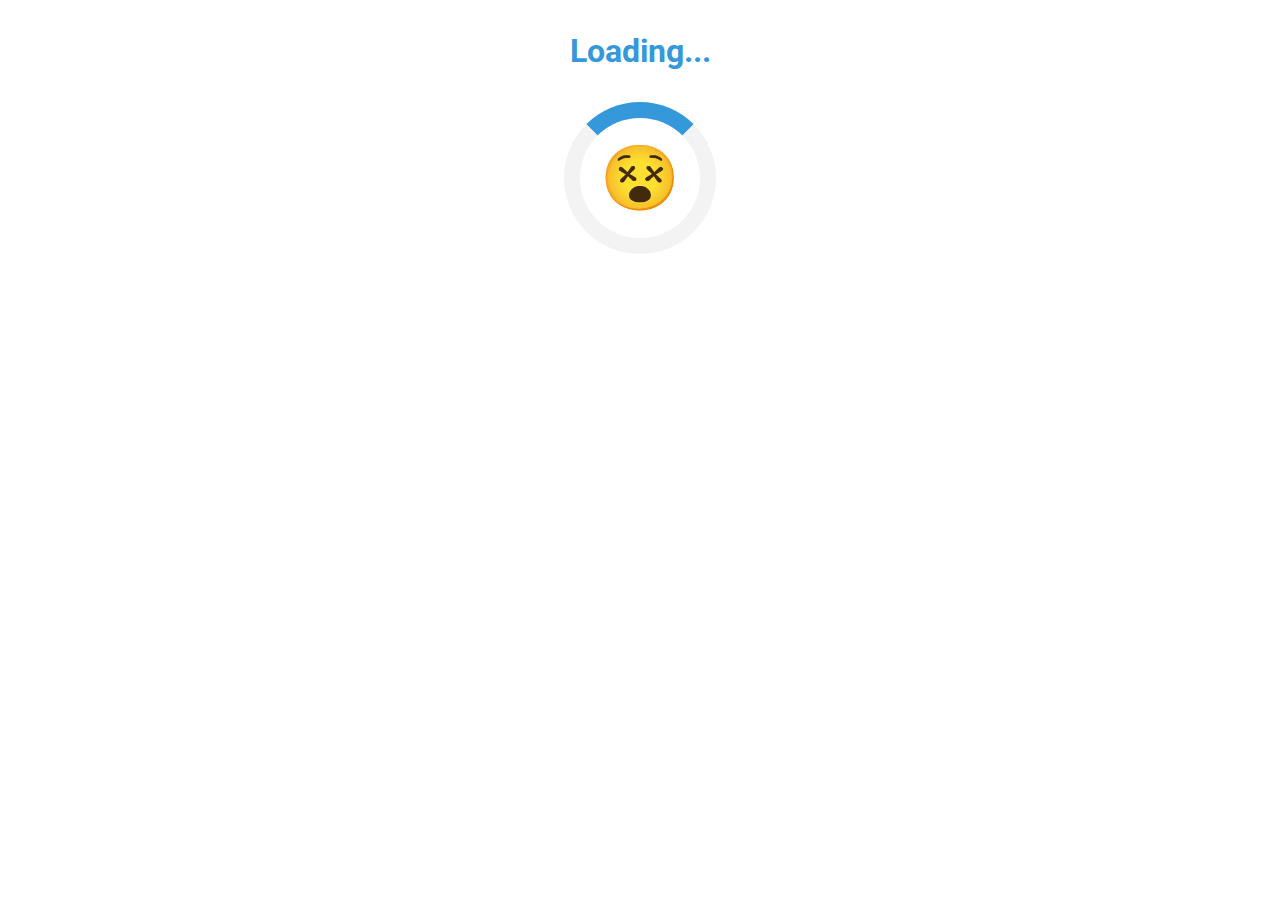
<file: index.html>
<!doctype html>
<html lang=en>
<head>
<meta charset=UTF-8>
<meta name=viewport content="width=device-width,initial-scale=1">
<meta http-equiv=cache-control content=no-cache>
<meta http-equiv=expires content=0>
<meta http-equiv=pragma content=no-cache>
<meta name=description content="CSE 28 Routine">
<meta name=keywords content="routine, cse, cse28, ru, dynamic routine">
<meta name=author content="Jahangir Alam Rocky">
<meta name=robots content="index, follow">
<meta name=googlebot content="index, follow">
<meta name=google content=notranslate>
<link id=favicon rel=icon href="">
<title>CSE 28 Routine | RU</title>
<link rel=stylesheet href="https://fonts.googleapis.com/css?family=Roboto">
<link rel=stylesheet href=css/style.css>
<script src=js/sheet_handler.js></script>
</head>
<body>
<div id=sheet-summary>
<p class=load-text>Loading...</p>
<div class=loader>
<div class=food-emoji id=food-emoji></div>
</div>
</div>
</body>
</html>
</file>
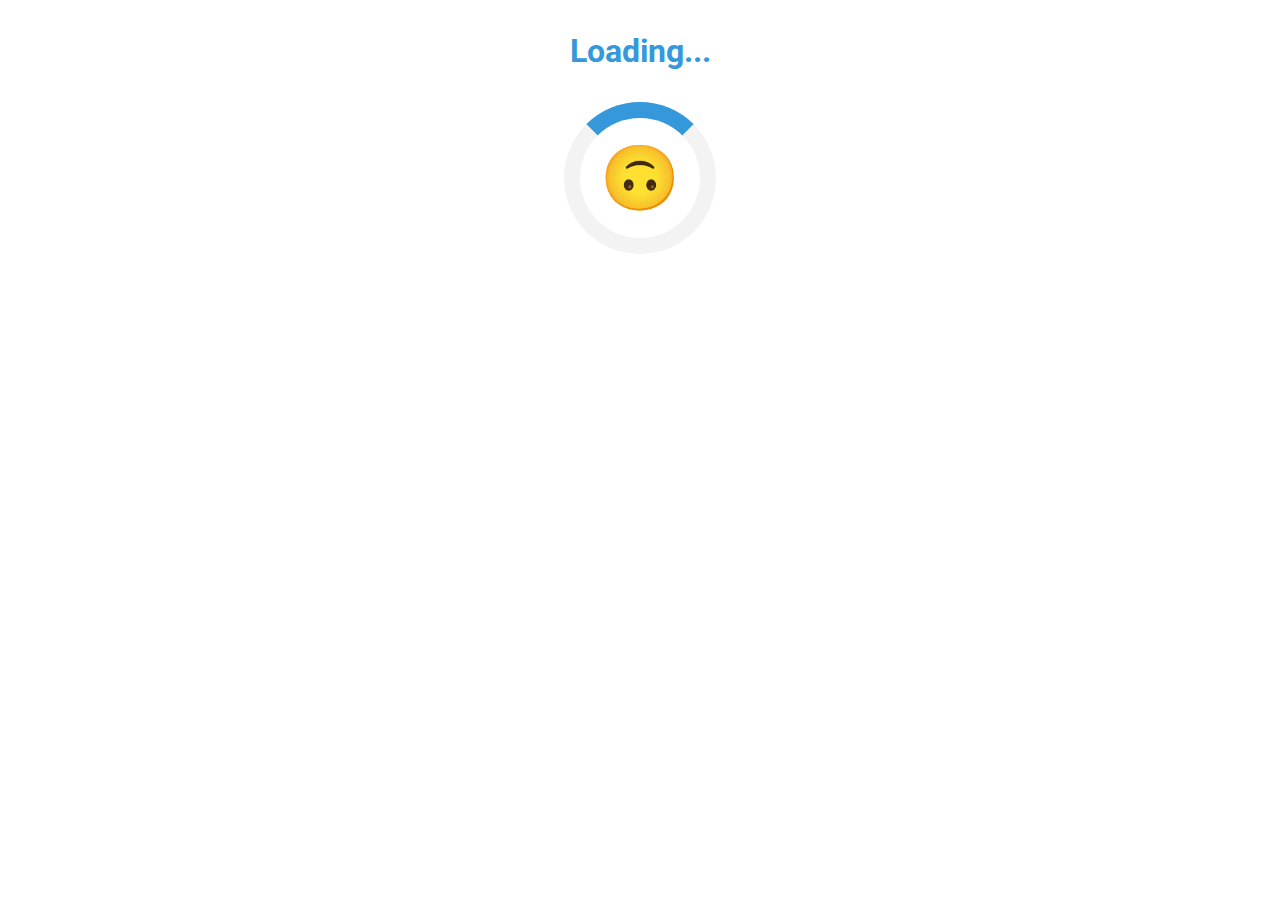
<file: ___src92929293/index.html>
<!DOCTYPE html>
<html lang="en">
    <head>
        <meta charset="UTF-8" />
        <meta name="viewport" content="width=device-width, initial-scale=1.0" />
        <meta http-equiv="cache-control" content="no-cache" />
        <meta http-equiv="expires" content="0" />
        <meta http-equiv="pragma" content="no-cache" />
        <meta
            name="description"
            content="CSE 28 Routine"
        />
        <meta
            name="keywords"
            content="routine, cse, cse28, ru, dynamic routine"
        />
        <meta name="author" content="Jahangir Alam Rocky" />
        <meta name="robots" content="index, follow" />
        <meta name="googlebot" content="index, follow" />
        <meta name="google" content="notranslate" />
        <link id="favicon" rel="icon" href="" />
        <title>CSE 28 Routine | RU</title>
        <link
            rel="stylesheet"
            href="https://fonts.googleapis.com/css?family=Roboto"
        />
        <link rel="stylesheet" href="css/style.css" />
        <script src="js/sheet_handler.js"></script>
    </head>
    <body>
        <div id="sheet-summary">
            <p class="load-text">Loading...</p>
            <div class="loader">
                <div class="food-emoji" id="food-emoji"></div>
            </div>
        </div>
    </body>
</html>
</file>
<file: ___src92929293/css/style.css>
.sheet-summary {
    background-color: #fff;
    border: 1px solid #ccc;
    border-radius: 5px;
    box-shadow: 0 0 5px #ccc;
    margin: 0 auto;
    padding: 20px;
    width: 90%;
    height: 90vh;
    display: block;
}

.load-text {
    font-family: "Roboto", sans-serif;
    text-align: center;
    font-size: xx-large;
    font-weight: bold;
    color: #3498db;
}

.head-text {
    font-family: "Roboto", sans-serif;
    font-weight: bold;
    color: #1f3864;
}

.food-emoji {
    font-size: 4em;
    animation: food-spin 1s linear infinite;
    -webkit-animation: food-spin 1s linear infinite; /* Safari */
}

/* Safari */
@-webkit-keyframes food-spin {
    0% {
        -webkit-transform: rotate(360deg);
    }
    100% {
        -webkit-transform: rotate(0deg);
    }
}

@keyframes food-spin {
    0% {
        transform: rotate(360deg);
    }
    100% {
        transform: rotate(0deg);
    }
}

.loader {
    margin: auto;
    border: 16px solid #f3f3f3;
    border-radius: 50%;
    border-top: 16px solid #3498db;
    width: 120px;
    height: 120px;
    -webkit-animation: loader-spin 3s linear infinite; /* Safari */
    animation: loader-spin 3s linear infinite;
    display: flex;
    justify-content: center;
    align-items: center;
}

/* Safari */
@-webkit-keyframes loader-spin {
    0% {
        -webkit-transform: rotate(0deg);
    }
    100% {
        -webkit-transform: rotate(360deg);
    }
}

@keyframes loader-spin {
    0% {
        transform: rotate(0deg);
    }
    100% {
        transform: rotate(360deg);
    }
}

.blinking-date {
    animation: blink 1s ease-in-out infinite;
    -webkit-animation: blink 1s ease-in-out infinite; /* Safari */
}

@keyframes blink {
    0% {
        background-color: #d9e2f3;
    }
    50% {
        background-color: #ff5e5e;
    }
    100% {
        background-color: #d9e2f3;
    }
}

/* Safari */
@-webkit-keyframes blink {
    0% {
        background-color: #d9e2f3;
    }
    50% {
        background-color: #ff5e5e;
    }
    100% {
        background-color: #d9e2f3;
    }
}
</file>
